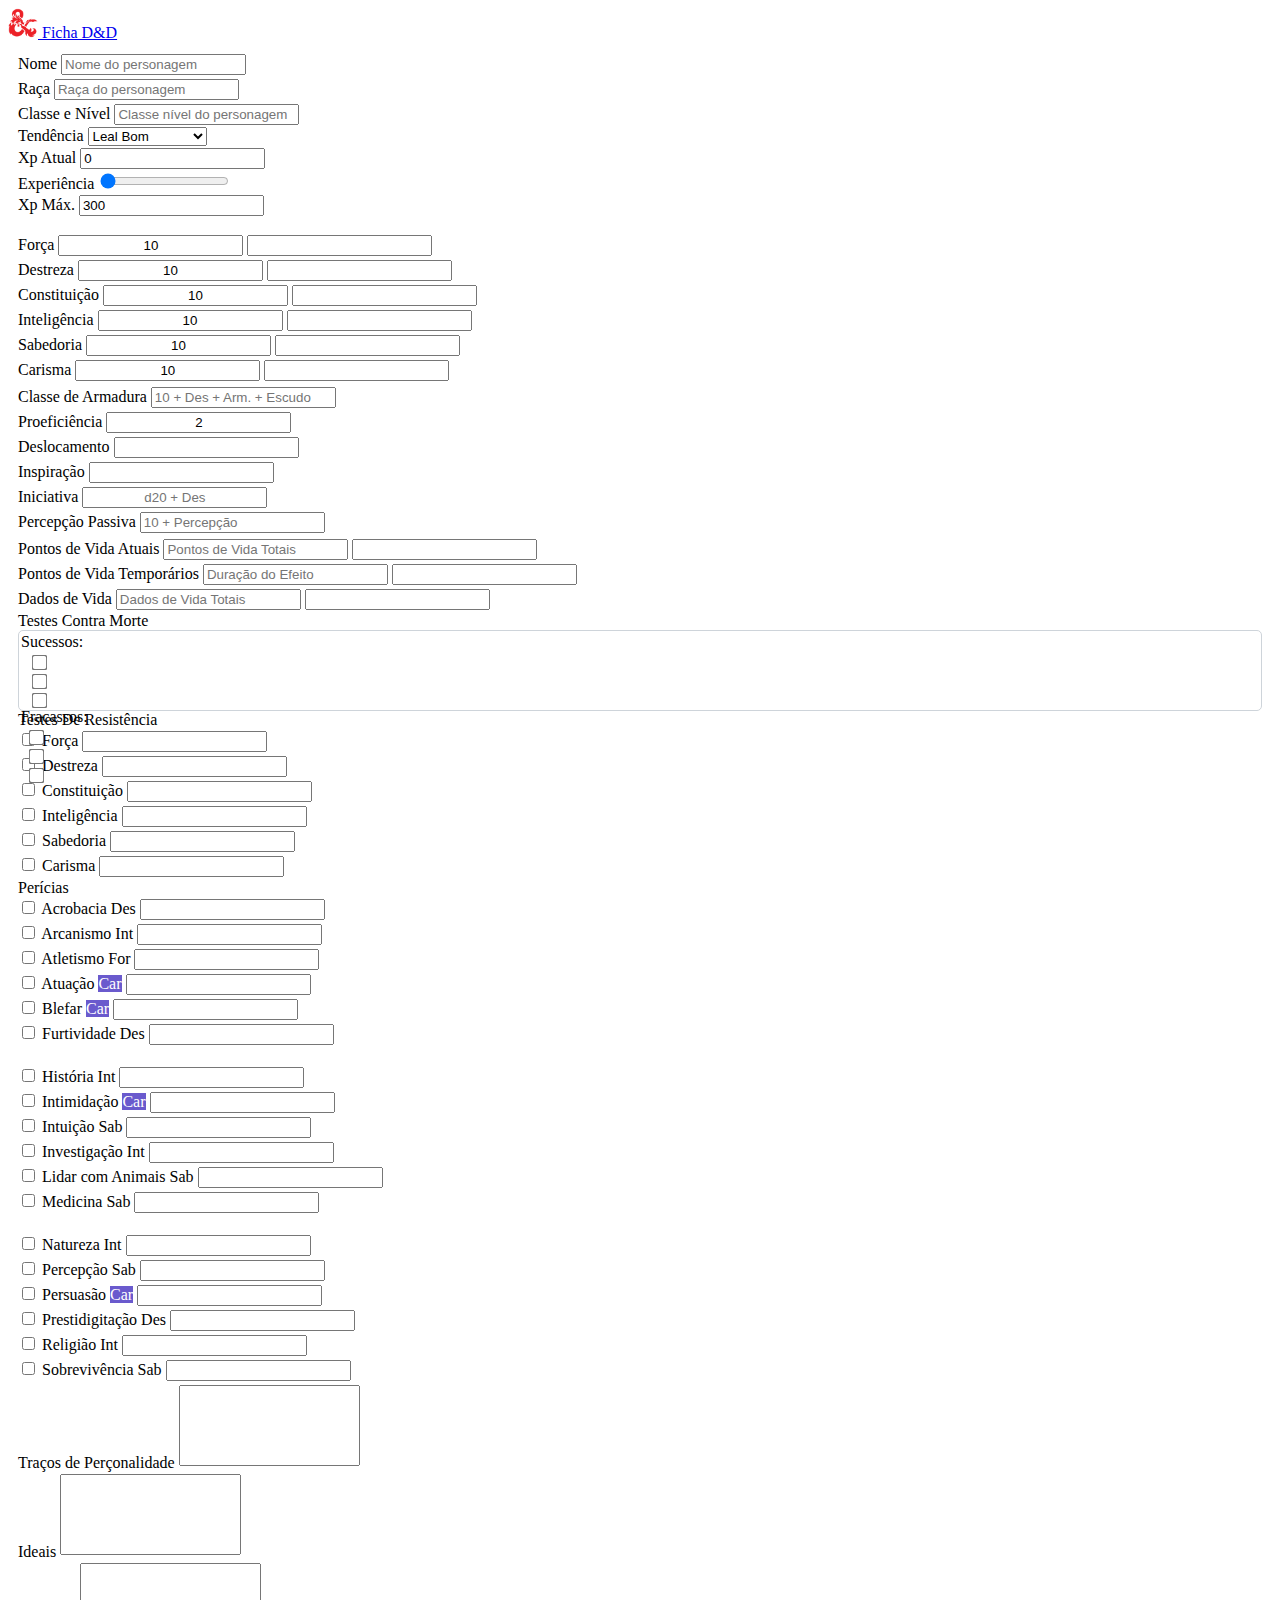
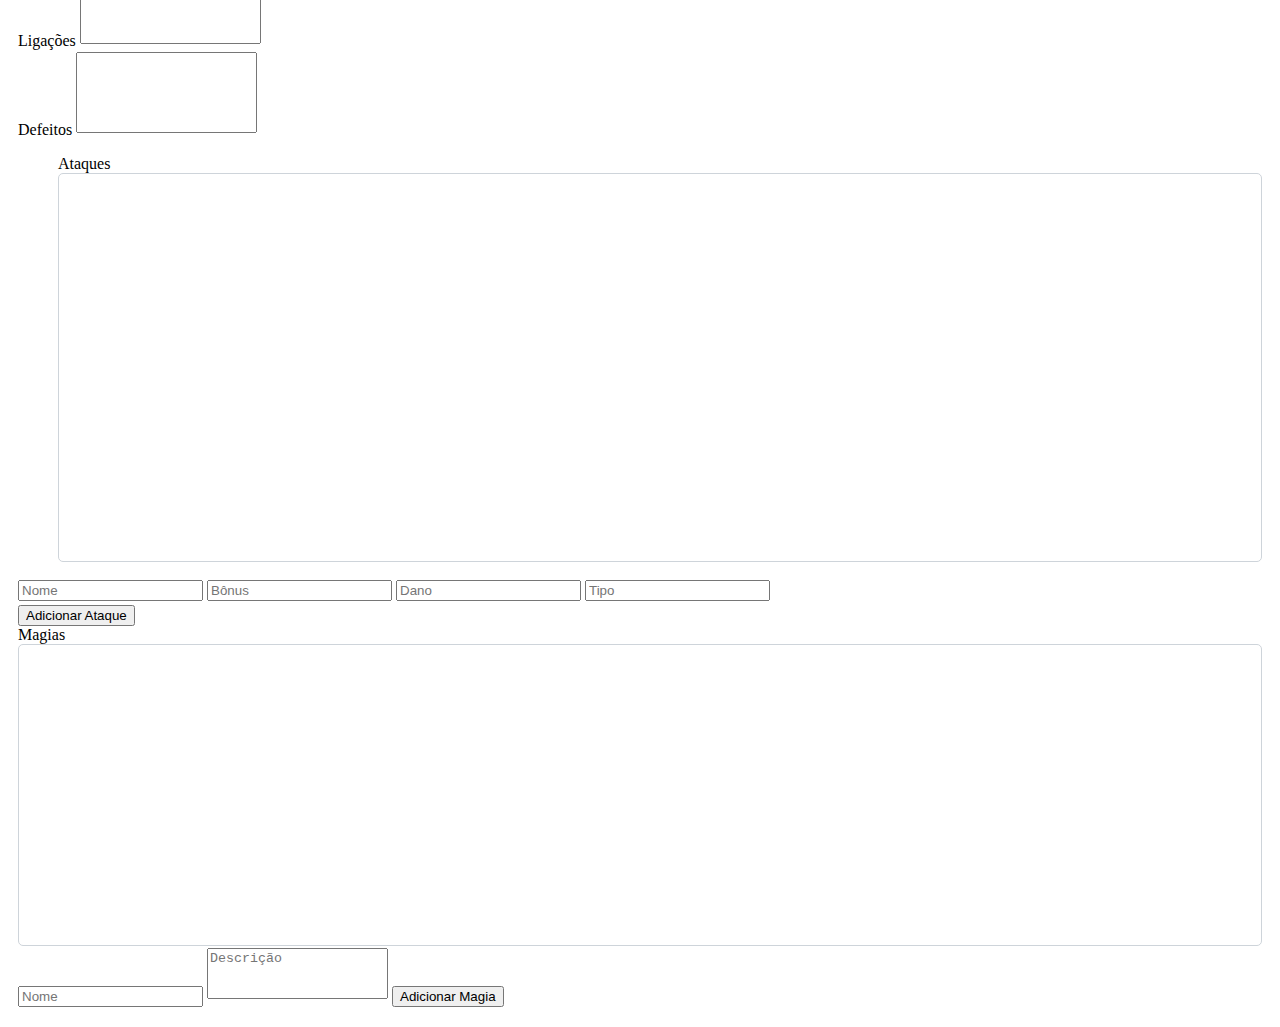
<file: Fichas/index.html>
<!DOCTYPE html>
<html>

<head>
    <meta charset="UTF-8">
    <meta name="viewport" content="width=device-width, initial-scale=1.0">
    <title>Ficha D&D</title>
    <link rel="stylesheet" href="https://stackpath.bootstrapcdn.com/bootstrap/4.1.3/css/bootstrap.min.css"
        integrity="sha384-MCw98/SFnGE8fJT3GXwEOngsV7Zt27NXFoaoApmYm81iuXoPkFOJwJ8ERdknLPMO" crossorigin="anonymous">
    <link rel="stylesheet" href="style.css">
    <script src="HabXp.js"></script>
    <script src="Atacks.js"></script>
</head>

<body>

    <nav class="navbar navbar-expand-lg navbar-dark bg-dark">
        <a class="navbar-brand" href="#">
            <img src="icon.png" width="30" height="30" class="d-inline-block align-top" alt="">
            Ficha D&D
        </a>
    </nav>

    <div id="form">

        <div class="form-row">
            <div class="form-group col-md-3">
                <label>Nome</label>
                <input type="text" class="form-control" placeholder="Nome do personagem">
            </div>
            <div class="form-group col-md-3">
                <label>Raça</label>
                <input type="text" class="form-control" placeholder="Raça do personagem">
            </div>
            <div class="form-group col-md-3">
                <label>Classe e Nível</label>
                <input type="text" class="form-control" placeholder="Classe nível do personagem">
            </div>
            <div class="form-group col-md-3">
                <label>Tendência</label>
                <select class="form-control">
                    <option>Leal Bom</option>
                    <option>Neutro Bom</option>
                    <option>Caótico Bom</option>
                    <option>Leal Neutro</option>
                    <option>Neutro</option>
                    <option>Caótico Neutro</option>
                    <option>Leal Malígno</option>
                    <option>Neutro Malígno</option>
                    <option>Caótico Malígno</option>
                </select>
            </div>
        </div>
        <!--Fim Row Nome, Classe, Raça e Alinhamento-->

        <div class="form-row" id="xp">
            <div class="form-group col-md-1">
                <label>Xp Atual</label>
                <input type="text" class="form-control form-control-sm xp" id="xpAt" value="0">
            </div>
            <div class="form-group col-md-10">
                <label>Experiência</label>
                <input type="range" class="custom-range " value="0" id="xpBar" />
            </div>
            <div class="form-group col-md-1">
                <label>Xp Máx.</label>
                <input type="text" class="form-control form-control-sm xp" id="xpMax" value="300">
            </div>
        </div>
        <!--Fim Row do XP-->

        <div class="form-row" id="habs">
            <div class="form-group col-md-2">
                <label>Força</label>
                <input type="text" class="form-control form-control-lg For centro" id="ForHab" value="10">
                <input type="text" class="form-control form-control-sm centro" id="ForMod" readonly>
            </div>
            <div class="form-group col-md-2">
                <label>Destreza</label>
                <input type="text" class="form-control form-control-lg Des centro" id="DesHab" value="10">
                <input type="text" class="form-control form-control-sm centro" id="DesMod" readonly>
            </div>
            <div class="form-group col-md-2">
                <label>Constituição</label>
                <input type="text" class="form-control form-control-lg Con centro" id="ConHab" value="10">
                <input type="text" class="form-control form-control-sm centro" id="ConMod" readonly>
            </div>
            <div class="form-group col-md-2">
                <label>Inteligência</label>
                <input type="text" class="form-control form-control-lg Int centro" id="IntHab" value="10">
                <input type="text" class="form-control form-control-sm centro" id="IntMod" readonly>
            </div>
            <div class="form-group col-md-2">
                <label>Sabedoria</label>
                <input type="text" class="form-control form-control-lg Sab centro" id="SabHab" value="10">
                <input type="text" class="form-control form-control-sm centro" id="SabMod" readonly>
            </div>
            <div class="form-group col-md-2">
                <label>Carisma</label>
                <input type="text" class="form-control form-control-lg Car centro" id="CarHab" value="10">
                <input type="text" class="form-control form-control-sm centro" id="CarMod" readonly>
            </div>
        </div>
        <!--Fim Row Habilidades-->

        <div class="form-row">
            <div class="void col-md-2"></div>
            <div class="form-group col-md-2">
                <label>Classe de Armadura</label>
                <input type="text" class="form-control form-control-lg" placeholder="10 + Des + Arm. + Escudo">
            </div>
            <div class="form-group col-md-1">
                <label>Proeficiência</label>
                <input type="text" class="form-control form-control-lg centro" id="bonus" value="2">
            </div>
            <div class="form-group col-md-1">
                <label>Deslocamento</label>
                <input type="text" class="form-control form-control-lg centro">
            </div>
            <div class="form-group col-md-1">
                <label>Inspiração</label>
                <input type="text" class="form-control form-control-lg centro">
            </div>
            <div class="form-group col-md-1">
                <label>Iniciativa</label>
                <input type="text" class="form-control form-control-lg centro" placeholder="d20 + Des">
            </div>
            <div class="form-group col-md-2">
                <label>Percepção Passiva</label>
                <input type="text" class="form-control form-control-lg" placeholder="10 + Percepção">
            </div>
            <div class="void col-md-1"></div>
        </div>
        <!--Fim Row Bonus, CA, Iniciativa, Desloc, PVs-->

        <div class="form-row">
            <div class="form-group col-md-3">
                <label>Pontos de Vida Atuais</label>
                <input type="text" class="form-control form-control-sm" placeholder="Pontos de Vida Totais">
                <input type="text" class="form-control form-control">
            </div>
            <div class="form-group col-md-3">
                <label>Pontos de Vida Temporários</label>
                <input type="text" class="form-control form-control-sm" placeholder="Duração do Efeito">
                <input type="text" class="form-control form-control">
            </div>
            <div class="form-group col-md-3">
                <label>Dados de Vida</label>
                <input type="text" class="form-control form-control-sm" placeholder="Dados de Vida Totais">
                <input type="text" class="form-control form-control">
            </div>
            <div class="form-group col-md-3">
                <label>Testes Contra Morte</label>
                <div id="morte">
                    <div>
                        <label>Sucessos: </label>
                        <div class="form-check form-check-inline">
                            <input class="form-check-input sucesso" type="checkbox" id="inlineCheckbox1" value="opcao1">
                        </div>
                        <div class="form-check form-check-inline">
                            <input class="form-check-input sucesso" type="checkbox" id="inlineCheckbox2" value="opcao2">
                        </div>
                        <div class="form-check form-check-inline">
                            <input class="form-check-input sucesso" type="checkbox" id="inlineCheckbox3" value="opcao3">
                        </div>
                    </div>
                    <div>
                        <label>Fracassos: </label>
                        <div class="form-check form-check-inline">
                            <input class="form-check-input" type="checkbox" id="inlineCheckbox1" value="opcao1">
                        </div>
                        <div class="form-check form-check-inline">
                            <input class="form-check-input" type="checkbox" id="inlineCheckbox2" value="opcao2">
                        </div>
                        <div class="form-check form-check-inline">
                            <input class="form-check-input" type="checkbox" id="inlineCheckbox3" value="opcao3">
                        </div>
                    </div>
                </div>
            </div>
        </div>
        <!--Fim Row Vida-->

        <div class="form-row">
            <div class="form-group col-md-3">
                <label>Testes De Resistência</label>
                <div class="form-check">
                    <input class="form-check-input For" type="checkbox" value="" id="ForCheck">
                    <label class="form-check-label">Força</label>
                    <input type="text" class="form-control form-control-sm bonus For" id="ForTest" readonly>
                </div>
                <div class="form-check">
                    <input class="form-check-input Des" type="checkbox" value="" id="DesCheck">
                    <label class="form-check-label">Destreza</label>
                    <input type="text" class="form-control form-control-sm bonus Des" id="DesTest" readonly>
                </div>
                <div class="form-check">
                    <input class="form-check-input Con" type="checkbox" value="" id="ConCheck">
                    <label class="form-check-label">Constituição</label>
                    <input type="text" class="form-control form-control-sm bonus Con" id="ConTest" readonly>
                </div>
                <div class="form-check">
                    <input class="form-check-input Int" type="checkbox" value="" id="IntCheck">
                    <label class="form-check-label">Inteligência</label>
                    <input type="text" class="form-control form-control-sm bonus Int" id="IntTest" readonly>
                </div>
                <div class="form-check">
                    <input class="form-check-input Sab" type="checkbox" value="" id="SabCheck">
                    <label class="form-check-label">Sabedoria</label>
                    <input type="text" class="form-control form-control-sm bonus Sab" id="SabTest" readonly>
                </div>
                <div class="form-check">
                    <input class="form-check-input Car" type="checkbox" value="" id="CarCheck">
                    <label class="form-check-label">Carisma</label>
                    <input type="text" class="form-control form-control-sm bonus Car" id="CarTest" readonly>
                </div>
            </div>
            <div class="form-group col-md-3">
                <label>Perícias</label>
                <div class="form-check des">
                    <input class="form-check-input perBox Des" type="checkbox" value="">
                    <label class="form-check-label">Acrobacia <span
                            class="badge badge-pill badge-success">Des</span></label>
                    <input type="text" class="form-control form-control-sm bonus pericias Des" readonly>
                </div>
                <div class="form-check int">
                    <input class="form-check-input perBox Int" type="checkbox" value="">
                    <label class="form-check-label">Arcanismo <span
                            class="badge badge-pill badge-warning">Int</span></label>
                    <input type="text" class="form-control form-control-sm bonus pericias Int" readonly>
                </div>
                <div class="form-check for">
                    <input class="form-check-input perBox For" type="checkbox" value="">
                    <label class="form-check-label">Atletismo <span
                            class="badge badge-pill badge-danger">For</span></label>
                    <input type="text" class="form-control form-control-sm bonus pericias For" readonly>
                </div>
                <div class="form-check car">
                    <input class="form-check-input perBox Car" type="checkbox" value="">
                    <label class="form-check-label">Atuação <span
                            class="badge badge-pill badge-light">Car</span></label>
                    <input type="text" class="form-control form-control-sm bonus pericias Car" readonly>
                </div>
                <div class="form-check car">
                    <input class="form-check-input perBox Car" type="checkbox" value="">
                    <label class="form-check-label">Blefar <span class="badge badge-pill badge-light">Car</span></label>
                    <input type="text" class="form-control form-control-sm bonus pericias Car" readonly>
                </div>
                <div class="form-check des">
                    <input class="form-check-input perBox Des" type="checkbox" value="">
                    <label class="form-check-label">Furtividade <span
                            class="badge badge-pill badge-success">Des</span></label>
                    <input type="text" class="form-control form-control-sm bonus pericias Des" readonly>
                </div>
            </div>
            <div class="form-group col-md-3">
                <label style="color: transparent">Perícias</label>
                <div class="form-check int">
                    <input class="form-check-input perBox Int" type="checkbox" value="">
                    <label class="form-check-label">História <span
                            class="badge badge-pill badge-warning">Int</span></label>
                    <input type="text" class="form-control form-control-sm bonus pericias Int" readonly>
                </div>
                <div class="form-check car">
                    <input class="form-check-input perBox Car" type="checkbox" value="">
                    <label class="form-check-label">Intimidação <span
                            class="badge badge-pill badge-light">Car</span></label>
                    <input type="text" class="form-control form-control-sm bonus pericias Car" readonly>
                </div>
                <div class="form-check sab">
                    <input class="form-check-input perBox Sab" type="checkbox" value="">
                    <label class="form-check-label">Intuição <span
                            class="badge badge-pill badge-primary">Sab</span></label>
                    <input type="text" class="form-control form-control-sm bonus pericias Sab" readonly>
                </div>
                <div class="form-check int">
                    <input class="form-check-input perBox Int" type="checkbox" value="">
                    <label class="form-check-label">Investigação <span
                            class="badge badge-pill badge-warning">Int</span></label>
                    <input type="text" class="form-control form-control-sm bonus pericias Int" readonly>
                </div>
                <div class="form-check sab">
                    <input class="form-check-input perBox Sab" type="checkbox" value="">
                    <label class="form-check-label">Lidar com Animais <span
                            class="badge badge-pill badge-primary">Sab</span></label>
                    <input type="text" class="form-control form-control-sm bonus pericias Sab" readonly>
                </div>
                <div class="form-check sab">
                    <input class="form-check-input perBox Sab" type="checkbox" value="">
                    <label class="form-check-label">Medicina <span
                            class="badge badge-pill badge-primary">Sab</span></label>
                    <input type="text" class="form-control form-control-sm bonus pericias Sab" readonly>
                </div>
            </div>
            <div class="form-group col-md-3">
                <label style="color: transparent">Perícias</label>
                <div class="form-check int">
                    <input class="form-check-input perBox Int" type="checkbox" value="">
                    <label class="form-check-label">Natureza <span
                            class="badge badge-pill badge-warning">Int</span></label>
                    <input type="text" class="form-control form-control-sm bonus pericias Int" readonly>
                </div>
                <div class="form-check sab">
                    <input class="form-check-input perBox Sab" type="checkbox" value="">
                    <label class="form-check-label">Percepção <span
                            class="badge badge-pill badge-primary">Sab</span></label>
                    <input type="text" class="form-control form-control-sm bonus pericias Sab" readonly>
                </div>
                <div class="form-check car">
                    <input class="form-check-input perBox Car" type="checkbox" value="">
                    <label class="form-check-label">Persuasão <span
                            class="badge badge-pill badge-light">Car</span></label>
                    <input type="text" class="form-control form-control-sm bonus pericias Car" readonly>
                </div>
                <div class="form-check des">
                    <input class="form-check-input perBox Des" type="checkbox" value="">
                    <label class="form-check-label">Prestidigitação <span
                            class="badge badge-pill badge-success">Des</span></label>
                    <input type="text" class="form-control form-control-sm bonus pericias Des" readonly>
                </div>
                <div class="form-check int">
                    <input class="form-check-input perBox Int" type="checkbox" value="">
                    <label class="form-check-label">Religião <span
                            class="badge badge-pill badge-warning">Int</span></label>
                    <input type="text" class="form-control form-control-sm bonus pericias Int" readonly>
                </div>
                <div class="form-check sab">
                    <input class="form-check-input perBox Sab" type="checkbox" value="">
                    <label class="form-check-label">Sobrevivência <span
                            class="badge badge-pill badge-primary">Sab</span></label>
                    <input type="text" class="form-control form-control-sm bonus pericias Sab" readonly>
                </div>
            </div>
        </div>
        <!--Fim Row Testes e Perícias-->

        <div class="form-row">
            <div class="form-group col-md-3">
                <label for="exampleFormControlTextarea1">Traços de Perçonalidade</label>
                <textarea class="form-control noresize style-1" rows="5"></textarea>
            </div>
            <div class="form-group col-md-3">
                <label for="exampleFormControlTextarea1">Ideais</label>
                <textarea class="form-control noresize style-1" rows="5"></textarea>
            </div>
            <div class="form-group col-md-3">
                <label for="exampleFormControlTextarea1">Ligações</label>
                <textarea class="form-control noresize style-1" rows="5"></textarea>
            </div>
            <div class="form-group col-md-3">
                <label for="exampleFormControlTextarea1">Defeitos</label>
                <textarea class="form-control noresize style-1" rows="5"></textarea>
            </div>
        </div>
        <!--Fim Row Antecedentes-->

        <div class="form-row">

            <div class="col-md-6">
                <ul class="list-group">
                    <label>Ataques</label>
                    <div id="ataques" class="style-1 grupoAtaques">
                        <li class="list-group-item item oculto" id="AtckBase"><span>Ataque</span><button
                                class="btn btn-danger btnRemone">Remover</button></li>
                    </div>
                </ul>
                <!--<input type="text" id="textoAtck" class="form-control"
                    placeholder="Nome, Bônus, Dano, Tipo e Descrição"></input>-->
                <div class="input-group">
                    <input type="text" id="AttackNome" class="form-control" placeholder="Nome">
                    <input type="text" id="AttackBonus" class="form-control" placeholder="Bônus">
                    <input type="text" id="AttackDano" class="form-control" placeholder="Dano">
                    <input type="text" id="AttackTipo" class="form-control" placeholder="Tipo">
                </div>
                <button id="addAttack" class="btn btn-primary">Adicionar Ataque</button>
            </div>

            <div class="col-md-6">
                <label>Magias</label>
                <div class="accordion grupoAtaques style-1" id="accordionExample">

                    <div class="card oculto item" id="MagiaBase">
                        <div class="card-header" id="headingOne">
                            <h5 class="mb-0">
                                <button id="btnNomeMagia" class="btn btn-link" type="button" data-toggle="collapse"
                                    data-target="#collapseOne" aria-expanded="true" aria-controls="collapseOne">
                                    Grupo de itens colapsável #1
                                </button>
                                <button id="btnRemoverMagia" class="btn btn-danger btnRemone">Remover</button>
                            </h5>
                        </div>

                        <div id="collapseOne" class="collapse show" aria-labelledby="headingOne"
                            data-parent="#accordionExample">
                            <div id="divDescricaoMagia" class="card-body">
                                Anim pariatur cliche reprehenderit, enim eiusmod high life accusamus terry richardson ad
                                squid. 3 wolf moon officia aute, non alemanha 0 x 2 coreia do sul cupidatat skateboard
                                dolor brunch. Food truck quinoa nesciunt laborum eiusmod. Brunch 3 wolf moon tempor,
                                sunt aliqua put a bird on it squid single-origin coffee nulla assumenda shoreditch et.
                                Nihil anim keffiyeh helvetica, craft beer labore wes anderson cred nesciunt sapiente ea
                                proident. Ad vegan excepteur butcher vice lomo. Leggings occaecat craft beer
                                farm-to-table, raw denim aesthetic synth nesciunt you probably haven't heard of them
                                accusamus labore sustainable VHS.
                            </div>
                        </div>
                    </div><!--Fim Card modelo-->

                </div><!--Fim da Sanfona-->
                <input type="text" id="textoMagia" class="form-control" placeholder="Nome"></input>
                <textarea class="form-control noresize style-1" id="txtMagia" rows="3" placeholder="Descrição"></textarea>
                <button id="addMagia" class="btn btn-primary">Adicionar Magia</button>
            </div><!--Fim da coluna de Magias-->

        </div>
        <!--Fim Row Ataques e Magias-->

        <div class="form-row">

        </div>

    </div>

    <script src="https://code.jquery.com/jquery-3.3.1.slim.min.js"
        integrity="sha384-q8i/X+965DzO0rT7abK41JStQIAqVgRVzpbzo5smXKp4YfRvH+8abtTE1Pi6jizo"
        crossorigin="anonymous"></script>
    <script src="https://cdnjs.cloudflare.com/ajax/libs/popper.js/1.14.3/umd/popper.min.js"
        integrity="sha384-ZMP7rVo3mIykV+2+9J3UJ46jBk0WLaUAdn689aCwoqbBJiSnjAK/l8WvCWPIPm49"
        crossorigin="anonymous"></script>
    <script src="https://stackpath.bootstrapcdn.com/bootstrap/4.1.3/js/bootstrap.min.js"
        integrity="sha384-ChfqqxuZUCnJSK3+MXmPNIyE6ZbWh2IMqE241rYiqJxyMiZ6OW/JmZQ5stwEULTy"
        crossorigin="anonymous"></script>
</body>

</html>
</file>
<file: Fichas/style.css>
/*--------Geral-------*/
#form{
    padding: 10px;  
}

.centro{
    text-align: center;
}

input, textarea, .input-group{
    margin-bottom: 2px;
    margin-top:  2px;
}

.style-1::-webkit-scrollbar
{
	width: 4px;
	background-color: #F5F5F5;
}

.style-1::-webkit-scrollbar-thumb
{
	border-radius: 10px;
	-webkit-box-shadow: inset 0 0 6px rgba(0,0,0,.3);
	background-color: #555;
}

.void{
    border: 1px solid transparent;
}
/*--------Geral-------*/
/*--------Nome-------*/

/*--------Nome-------*/
/*--------Xp-------*/
#xp{
    margin-bottom: 15px;
}

/*--------Xp-------*/
/*--------Habilidades-------*/

/*--------Habilidades-------*/
/*------Bonus, CA, Iniciativa, Desloc, PVs------*/

/*------Bonus, CA, Iniciativa, Desloc, PVs------*/
/*------Vida------*/
#morte{
    border: 1px solid #ced4da;
    border-radius: 5px; 
    padding: 2px;
    height: 75px;
}

#morte input[type=checkbox]
{
  /* Double-sized Checkboxes */
  position: relative;
  -ms-transform: scale(1.2); /* IE */
  -moz-transform: scale(1.2); /* FF */
  -webkit-transform: scale(1.2); /* Safari and Chrome */
  -o-transform: scale(1.2); /* Opera */
  transform: scale(1.2);
  padding: 10px;
  top: 3px;
  left: 5px;
}

.sucesso{
  left: 8px !important; 
}
/*------Vida------*/
/*-----Testes-----*/
.badge-light{
    background-color: slateblue;
    color: white;
}
/*-----Testes-----*/
/*-----Antecedentes-----*/
.noresize{
    resize: none;
}
/*-----Antecedentes-----*/
/*-----Ataques e Magias-----*/
.grupoAtaques{
    height: 387px;
    overflow: scroll;
    overflow-x: hidden;
    border: 1px solid #ced4da;
    border-radius: 5px; 
}
#accordionExample{
    height: 300px;
}

.oculto{
    display: none;
}

#texto{
    width: 70%;
}

li.item{
    height: 60px;
    font-size: 20px;
}

.btnRemone{
    float: right;
}

button#btnNomeMagia{
    font-size: 20px;
}
/*-----Ataques e Magias-----*/
</file>
